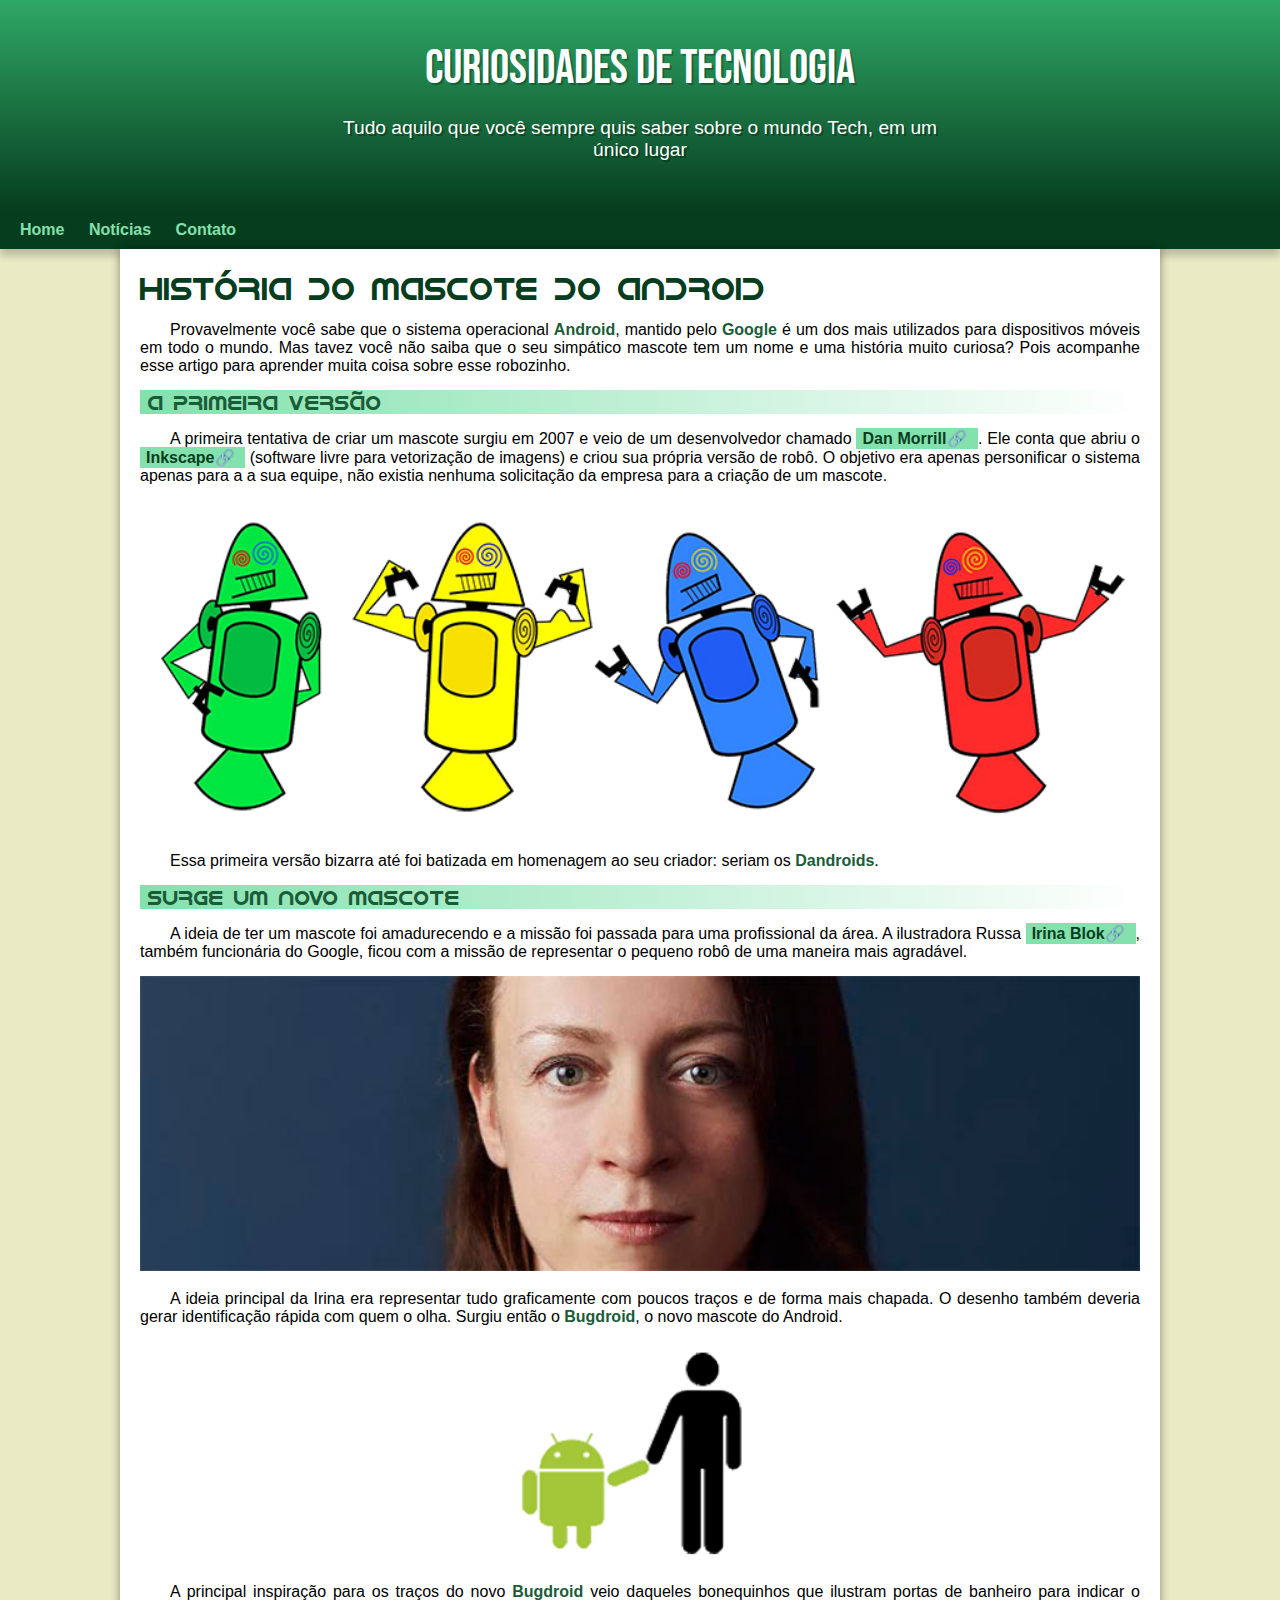
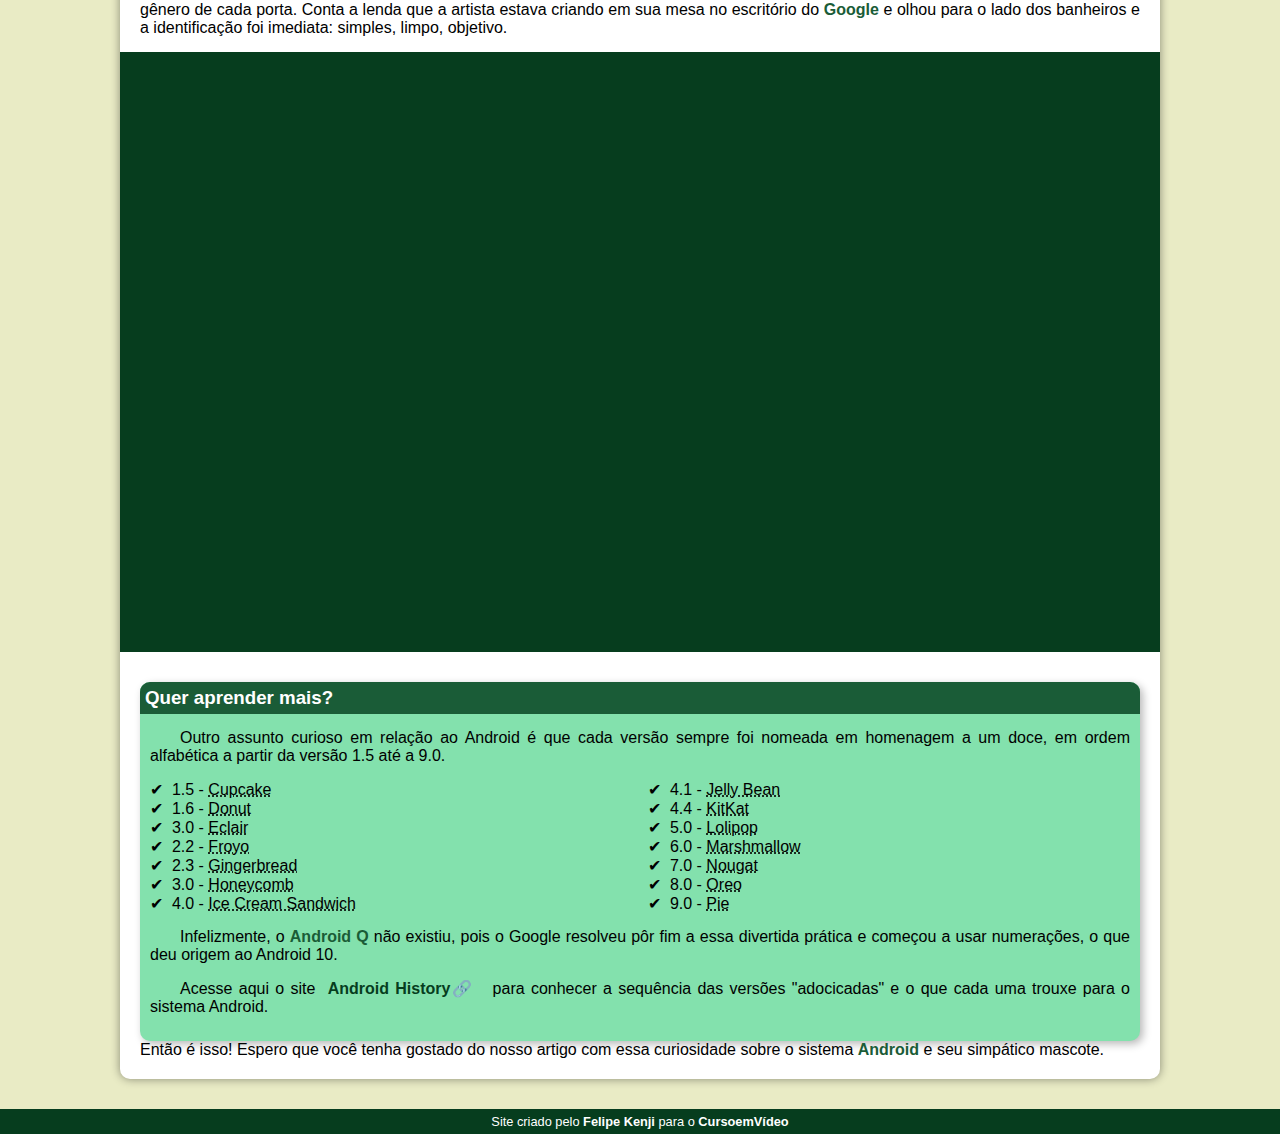
<file: index.html>
<!DOCTYPE html>
<html lang="pt-br">
<head>
    <meta charset="UTF-8">
    <meta name="viewport" content="width=device-width, initial-scale=1.0">
    <title>Como surgiu o mascote do Android</title>
    <link rel="shortcut icon" href="imagens/favicon.ico" type="image/x-icon">
    <link rel="stylesheet" href="estilo/style.css">
</head>
<body>
    <header>
        <h1>Curiosidades de tecnologia</h1>
        <p>Tudo aquilo que você sempre quis saber sobre o mundo Tech, em um único lugar</p>
    </header>
    <nav>
        <a href="#">Home</a>
        <a href="#">Notícias</a>    
        <a href="#">Contato</a>
    </nav>
    <main>
        <article>
            <h1>História do Mascote do Android</h1>

            <p>Provavelmente você sabe que o sistema operacional <strong>Android</strong>, mantido pelo <strong>Google</strong> é um dos mais utilizados para dispositivos móveis em todo o mundo. Mas tavez você não saiba que o seu simpático mascote tem um nome e uma história muito curiosa? Pois acompanhe esse artigo para aprender muita coisa sobre esse robozinho.</p>

            <h2>A primeira versão</h2>

            <p>A primeira tentativa de criar um mascote surgiu em 2007 e veio de um desenvolvedor chamado <a href="https://androidcommunity.com/dan-morrill-shows-us-the-android-mascot-that-almost-was-20130103/" target="_blank" class="externo">Dan Morrill</a>. Ele conta que abriu o <a href="https://inkscape.org/pt-br/
                " target="_blank" class="externo">Inkscape</a> (software livre para vetorização de imagens) e criou sua própria versão de robô. O objetivo era apenas personificar o sistema apenas para a a sua equipe, não existia nenhuma solicitação da empresa para a criação de um mascote.</p>

            <picture>
                <source media="(max-width: 670px)" srcset="imagens/dan-droids-pq.png">
                <img src="imagens/dan-droids.png" alt="Primeiro mascote do Android">
            </picture>

            <p>Essa primeira versão bizarra até foi batizada em homenagem ao seu criador: seriam os <strong>Dandroids</strong>.</p>

            <h2>Surge um novo mascote</h2>

            <p>A ideia de ter um mascote foi amadurecendo e a missão foi passada para uma profissional da área. A ilustradora Russa <a href="https://www.irinablok.com/" target="_blank" class="externo">Irina Blok</a>, também funcionária do Google, ficou com a missão de representar o pequeno robô de uma maneira mais agradável.</p>

            <picture>
                <source media="(max-width: 670px)" srcset="imagens/irina-blok-pq.jpg">
                <img src="imagens/irina-blok.jpg" alt="Irina Blok, criadora do Bugdroid">
            </picture>

            <p>A ideia principal da Irina era representar tudo graficamente com poucos traços e de forma mais chapada. O desenho também deveria gerar identificação rápida com quem o olha. Surgiu então o <strong>Bugdroid</strong>, o novo mascote do Android.</p>

            <img src="imagens/bugdroid.png" class="pequena" alt="Bugdroid">

            <p>A principal inspiração para os traços do novo <strong>Bugdroid</strong> veio daqueles bonequinhos que ilustram portas de banheiro para indicar o gênero de cada porta. Conta a lenda que a artista estava criando em sua mesa no escritório do <strong>Google</strong> e olhou para o lado dos banheiros e a identificação foi imediata: simples, limpo, objetivo.</p>

            <div class="video">
                <iframe width="560" height="315" src="https://www.youtube.com/embed/l2UDgpLz20M?si=sfrIoR2cVQOW941g" title="YouTube video player" frameborder="0" allow="accelerometer; autoplay; clipboard-write; encrypted-media; gyroscope; picture-in-picture; web-share" allowfullscreen></iframe>
            </div>
            
            <aside>
                <h3>Quer aprender mais?</h3>

                <p>Outro assunto curioso em relação ao Android é que cada versão sempre foi nomeada em homenagem a um doce, em ordem alfabética a partir da versão 1.5 até a 9.0.</p>

                <ul>
                    <li>1.5 - <abbr title="Bolo de Copo">Cupcake</abbr></li>
                    <li>1.6 - <abbr title="Rosquinha">Donut</abbr></li>
                    <li>3.0 - <abbr title="Bomba">Eclair</abbr></li>
                    <li>2.2 - <abbr title="Iogurte Congelado">Froyo</abbr></li>
                    <li>2.3 - <abbr title="Biscoito de Gengibre">Gingerbread</abbr></li>
                    <li>3.0 - <abbr title="Favo de mel">Honeycomb</abbr></li>
                    <li>4.0 - <abbr title="Sanduíche de Sorvete">Ice Cream Sandwich</abbr></li>
                    <li>4.1 - <abbr title="Jujuba">Jelly Bean</abbr></li>
                    <li>4.4 - <abbr title="Kitkat">KitKat</abbr></li>
                    <li>5.0 - <abbr title="Pitulito">Lolipop</abbr></li>
                    <li>6.0 - <abbr title="Marshmallow">Marshmallow</abbr></li>
                    <li>7.0 - <abbr title="Torrone">Nougat</abbr></li>
                    <li>8.0 - <abbr title="Oreo">Oreo</abbr></li>
                    <li>9.0 - <abbr title="Torta">Pie</abbr></li>
                </ul>

                <p>Infelizmente, o <strong>Android Q</strong> não existiu, pois o Google resolveu pôr fim a essa divertida prática e começou a usar numerações, o que deu origem ao Android 10.</p>

                <p>Acesse aqui o site <a href="https://www.android.com/intl/pt-BR_br/history/" target="_blank" class="externo">Android History</a> para conhecer a sequência das versões "adocicadas" e o que cada uma trouxe para o sistema Android.</p>
            </aside>
            

            Então é isso! Espero que você tenha gostado do nosso artigo com essa curiosidade sobre o sistema <strong>Android</strong> e seu simpático mascote.
        </article>
    </main>

    <footer>Site criado pelo <a href="https://github.com/FelipeKenji" target="_blank">Felipe Kenji</a> para o <a href="https://www.youtube.com/channel/UCrWvhVmt0Qac3HgsjQK62FQ" target="_blank">CursoemVídeo</a></footer>

</body>
</html>
</file>
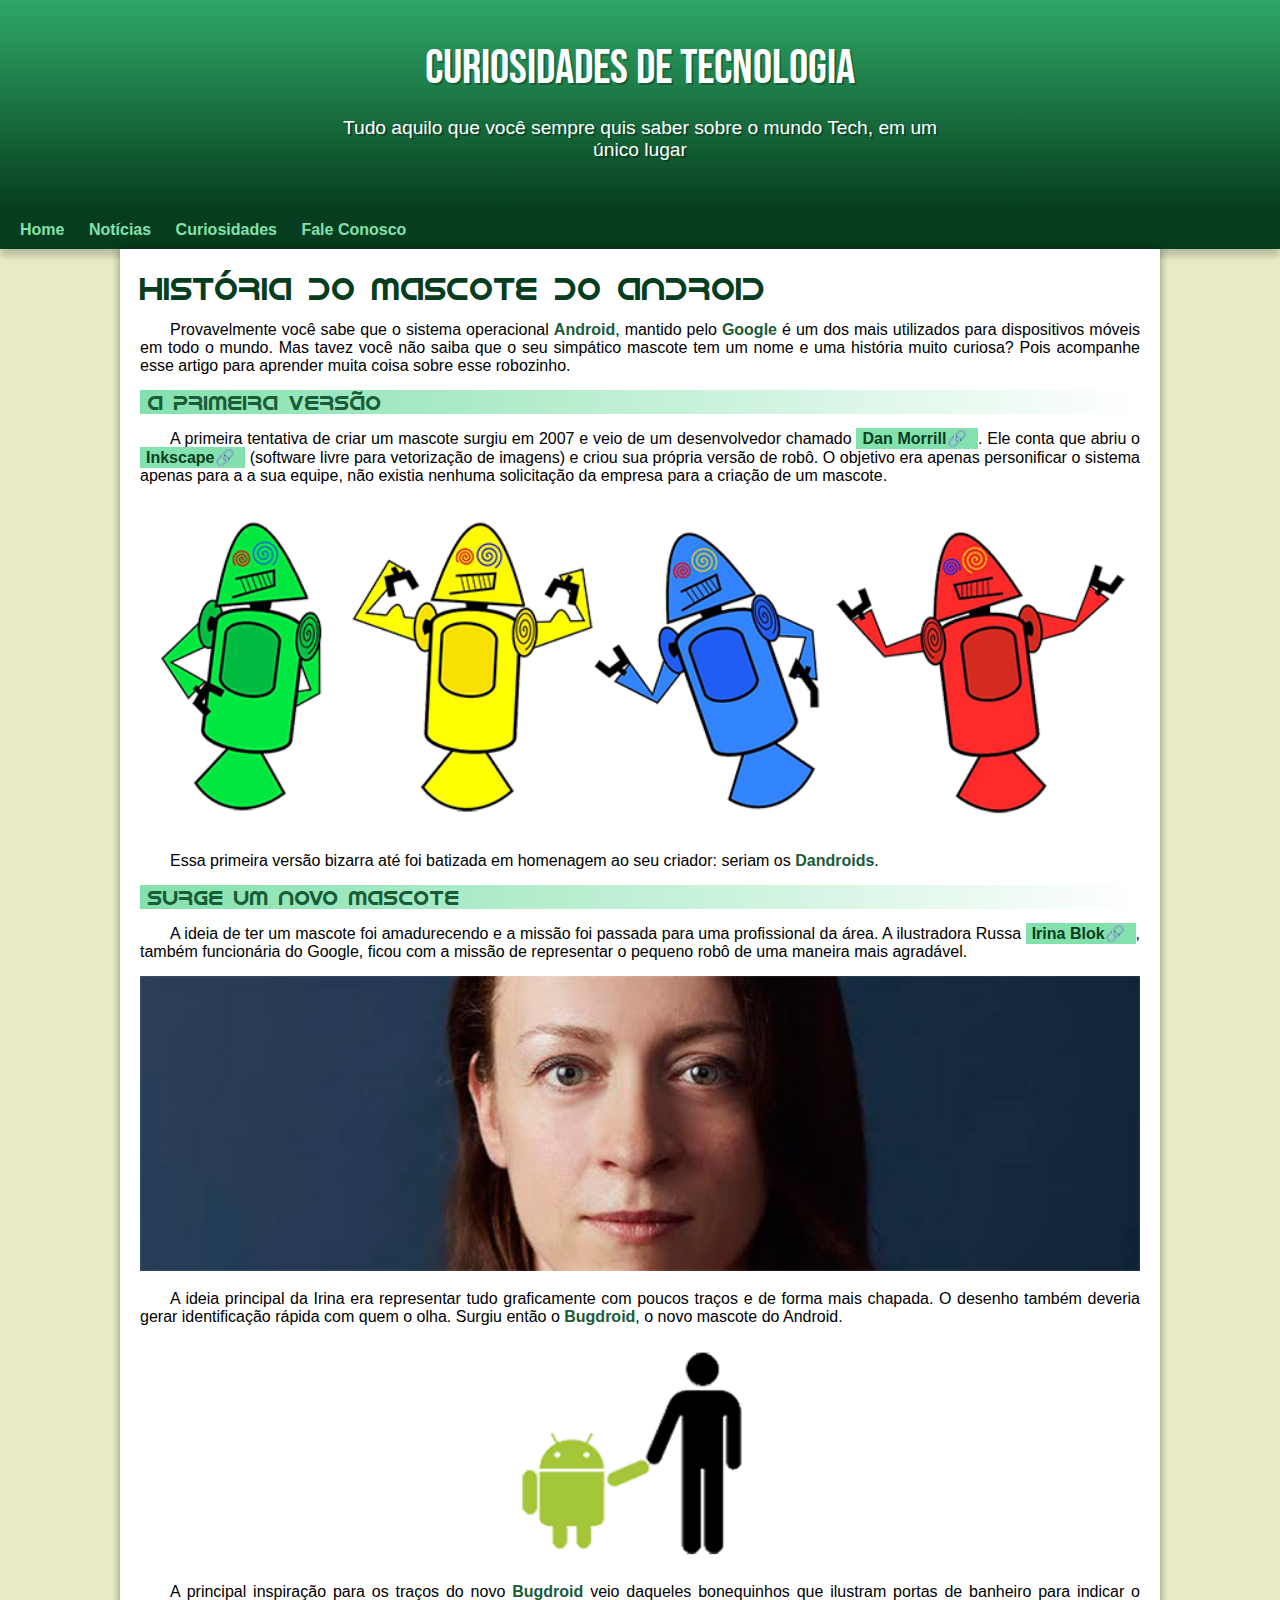
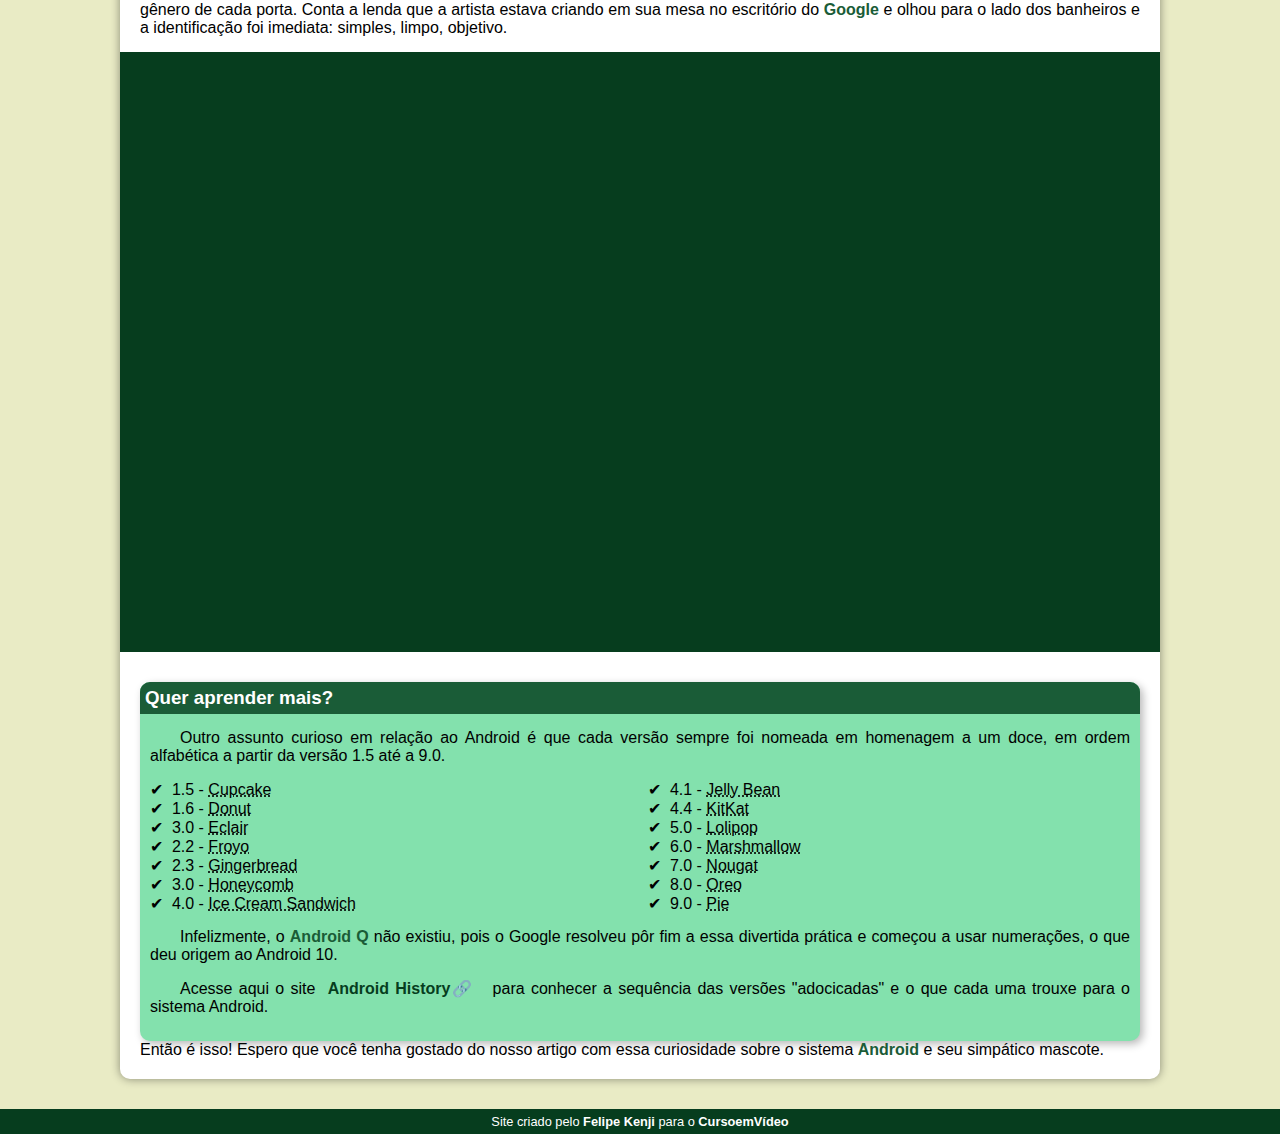
<file: index.html.html>
<!DOCTYPE html>
<html lang="pt-br">
<head>
    <meta charset="UTF-8">
    <meta name="viewport" content="width=device-width, initial-scale=1.0">
    <title>Como surgiu o mascote do Android</title>
    <link rel="shortcut icon" href="imagens/favicon.ico" type="image/x-icon">
    <link rel="stylesheet" href="estilo/style.css">
</head>
<body>
    <header>
        <h1>Curiosidades de tecnologia</h1>
        <p>Tudo aquilo que você sempre quis saber sobre o mundo Tech, em um único lugar</p>
    </header>
    <nav>
        <a href="#">Home</a>
        <a href="#">Notícias</a>
        <a href="#">Curiosidades</a>    
        <a href="#">Fale Conosco</a>
    </nav>
    <main>
        <article>
            <h1>História do Mascote do Android</h1>

            <p>Provavelmente você sabe que o sistema operacional <strong>Android</strong>, mantido pelo <strong>Google</strong> é um dos mais utilizados para dispositivos móveis em todo o mundo. Mas tavez você não saiba que o seu simpático mascote tem um nome e uma história muito curiosa? Pois acompanhe esse artigo para aprender muita coisa sobre esse robozinho.</p>

            <h2>A primeira versão</h2>

            <p>A primeira tentativa de criar um mascote surgiu em 2007 e veio de um desenvolvedor chamado <a href="https://androidcommunity.com/dan-morrill-shows-us-the-android-mascot-that-almost-was-20130103/" target="_blank" class="externo">Dan Morrill</a>. Ele conta que abriu o <a href="https://inkscape.org/pt-br/
                " target="_blank" class="externo">Inkscape</a> (software livre para vetorização de imagens) e criou sua própria versão de robô. O objetivo era apenas personificar o sistema apenas para a a sua equipe, não existia nenhuma solicitação da empresa para a criação de um mascote.</p>

            <picture>
                <source media="(max-width: 670px)" srcset="imagens/dan-droids-pq.png">
                <img src="imagens/dan-droids.png" alt="Primeiro mascote do Android">
            </picture>

            <p>Essa primeira versão bizarra até foi batizada em homenagem ao seu criador: seriam os <strong>Dandroids</strong>.</p>

            <h2>Surge um novo mascote</h2>

            <p>A ideia de ter um mascote foi amadurecendo e a missão foi passada para uma profissional da área. A ilustradora Russa <a href="https://www.irinablok.com/" target="_blank" class="externo">Irina Blok</a>, também funcionária do Google, ficou com a missão de representar o pequeno robô de uma maneira mais agradável.</p>

            <picture>
                <source media="(max-width: 670px)" srcset="imagens/irina-blok-pq.jpg">
                <img src="imagens/irina-blok.jpg" alt="Irina Blok, criadora do Bugdroid">
            </picture>

            <p>A ideia principal da Irina era representar tudo graficamente com poucos traços e de forma mais chapada. O desenho também deveria gerar identificação rápida com quem o olha. Surgiu então o <strong>Bugdroid</strong>, o novo mascote do Android.</p>

            <img src="imagens/bugdroid.png" class="pequena" alt="Bugdroid">

            <p>A principal inspiração para os traços do novo <strong>Bugdroid</strong> veio daqueles bonequinhos que ilustram portas de banheiro para indicar o gênero de cada porta. Conta a lenda que a artista estava criando em sua mesa no escritório do <strong>Google</strong> e olhou para o lado dos banheiros e a identificação foi imediata: simples, limpo, objetivo.</p>

            <div class="video">
                <iframe width="560" height="315" src="https://www.youtube.com/embed/l2UDgpLz20M?si=sfrIoR2cVQOW941g" title="YouTube video player" frameborder="0" allow="accelerometer; autoplay; clipboard-write; encrypted-media; gyroscope; picture-in-picture; web-share" allowfullscreen></iframe>
            </div>
            
            <aside>
                <h3>Quer aprender mais?</h3>

                <p>Outro assunto curioso em relação ao Android é que cada versão sempre foi nomeada em homenagem a um doce, em ordem alfabética a partir da versão 1.5 até a 9.0.</p>

                <ul>
                    <li>1.5 - <abbr title="Bolo de Copo">Cupcake</abbr></li>
                    <li>1.6 - <abbr title="Rosquinha">Donut</abbr></li>
                    <li>3.0 - <abbr title="Bomba">Eclair</abbr></li>
                    <li>2.2 - <abbr title="Iogurte Congelado">Froyo</abbr></li>
                    <li>2.3 - <abbr title="Biscoito de Gengibre">Gingerbread</abbr></li>
                    <li>3.0 - <abbr title="Favo de mel">Honeycomb</abbr></li>
                    <li>4.0 - <abbr title="Sanduíche de Sorvete">Ice Cream Sandwich</abbr></li>
                    <li>4.1 - <abbr title="Jujuba">Jelly Bean</abbr></li>
                    <li>4.4 - <abbr title="Kitkat">KitKat</abbr></li>
                    <li>5.0 - <abbr title="Pitulito">Lolipop</abbr></li>
                    <li>6.0 - <abbr title="Marshmallow">Marshmallow</abbr></li>
                    <li>7.0 - <abbr title="Torrone">Nougat</abbr></li>
                    <li>8.0 - <abbr title="Oreo">Oreo</abbr></li>
                    <li>9.0 - <abbr title="Torta">Pie</abbr></li>
                </ul>

                <p>Infelizmente, o <strong>Android Q</strong> não existiu, pois o Google resolveu pôr fim a essa divertida prática e começou a usar numerações, o que deu origem ao Android 10.</p>

                <p>Acesse aqui o site <a href="https://www.android.com/intl/pt-BR_br/history/" target="_blank" class="externo">Android History</a> para conhecer a sequência das versões "adocicadas" e o que cada uma trouxe para o sistema Android.</p>
            </aside>
            

            Então é isso! Espero que você tenha gostado do nosso artigo com essa curiosidade sobre o sistema <strong>Android</strong> e seu simpático mascote.
        </article>
    </main>

    <footer>Site criado pelo <a href="https://github.com/FelipeKenji" target="_blank">Felipe Kenji</a> para o <a href="https://www.youtube.com/channel/UCrWvhVmt0Qac3HgsjQK62FQ" target="_blank">CursoemVídeo</a></footer>

</body>
</html>
</file>
<file: estilo/style.css>
@charset "UTF-8";

@import url('https://fonts.googleapis.com/css2?family=Bebas+Neue&display=swap');

@font-face {
    font-family: 'Android';
    src: url('../fontes/idroid.otf') format('opentype');
    font-weight: normal;
}


/*
#c5ebd6
#83elad
#3ddc84
#2fa866
#1a5c37
#063due
*/

:root {
    --cor0: #e9ebc5;
    --cor1: #83e1ad;
    --cor2: #3ddc84;
    --cor3: #2fa866;
    --cor4: #1a5c37;
    --cor5: #063d1e;

    --fonte-padrao: Arial, Verdana, Helvetica, sans-serif;
    --fonte-destaque: 'Bebas Neue';
    --fonte-android: 'Android';

}

*{
    margin: 0px;
    padding: 0px;
}



body {
    background-color: var(--cor0);
    font-family: var(--fonte-padrao);
}

a.externo::after {
    content: '\1F517\00a0';
}

header {
    background-image: linear-gradient(to bottom, var(--cor3), var(--cor5));
    min-height: 150px;
    text-align: center;
    padding-top: 40px;
}


header > h1 {
    color: white;
    font-family: var(--fonte-destaque);
    font-size: 3em;
    margin-bottom: 20px;
    text-shadow: 2px 2px 0px rgba(0, 0, 0, 0.267);
    font-weight: normal;
}

header > p {
    font-family: var(--fonte-padrao);
    font-size: 1.2em;
    color: white;
    max-width: 600px;
    padding-right: 10px;
    padding-left: 10px;
    margin: auto;
    padding-bottom: 50px;
    text-shadow: 2px 2px 0px rgba(0, 0, 0, 0.322);
}

nav {
    background-color: var(--cor5);
    padding: 10px;
    box-shadow: 0px 7px 7px rgba(0, 0, 0, 0.192);
}

nav > a {
    color: var(--cor1);
    padding: 10px;
    border-radius: 5px;
    text-decoration: none;
    font-weight: bold;
    transition-duration: 0.5s;
}

nav > a:hover {
    background-color: var(--cor3);
    color: var(--cor5);
}

div.video {
    background-color: var(--cor5);
    margin:0px -20px 30px -20px;
    padding: 20px;
    padding-bottom: 58%;
    position:relative;
}

div.video > iframe {
    position: absolute;
    top: 5%;
    left: 5%;
    width: 90%;
    height: 90%;
}

main {
    min-width: 300px;
    max-width: 1000px;
    margin: auto;
    margin-bottom: 30px;
    padding: 20px;
    background-color: white;
    box-shadow: 0px 0px 10px rgba(0, 0, 0, 0.425);
    border-bottom-left-radius: 10px;
    border-bottom-right-radius: 10px;
}

main h1 {
    color: var(--cor5);
    font-family: var(--fonte-android);
    font-weight: normal;
    font-size: 1.8;
}

main h2 {
    font-family: var(--fonte-android);
    color: var(--cor4);
    font-size: 1.3em;
    background-image: linear-gradient(to right, var(--cor1),transparent);
    text-indent: 8px;
    font-weight: normal;
}

main p {
    margin: 15px 0px;
    text-align: justify;
    text-indent: 30px;
}

main strong {
    color: var(--cor4);
    font-weight: bolder;
}

main a {
    text-decoration: none;
    font-weight: bold;
    color: var(--cor5);
    background-color: var(--cor1);
    padding: 2px 6px;
}

main a:hover {
    text-decoration: underline;
    color: var(--cor4);
}

main img {
    width: 100%;
}

main img.pequena {
    max-width: 350px;
    display: block;
    margin: auto;
    font-size: 1em;
    line-height: 2em;
}

aside {
    background-color: var(--cor1);
    padding: 10px;
    border-radius: 10px;
    box-shadow: 3px 3px 8px rgba(0, 0, 0, 0.281);
}

aside > h3 {
    background-color: var(--cor4);
    color: white;
    padding: 5px;
    margin: -10px -10px 0 -10px;
    border-radius: 10px 10px 0 0px;
}

aside > ul {
    list-style-type: '\2714\00A0\00A0';
    list-style-position: inside;
    columns: 2;
}

footer {
    background-color: var(--cor5);
    color: white;
    text-align: center;
    font-size: 0.8em;
    padding: 5px;
    font-family: var(--fonte-padrao);
}

footer a {
    color: white;
    font-weight: bold;
    text-decoration: none;
}

footer a:hover {
    text-decoration: underline;
    color: var(--cor1);
}
</file>
